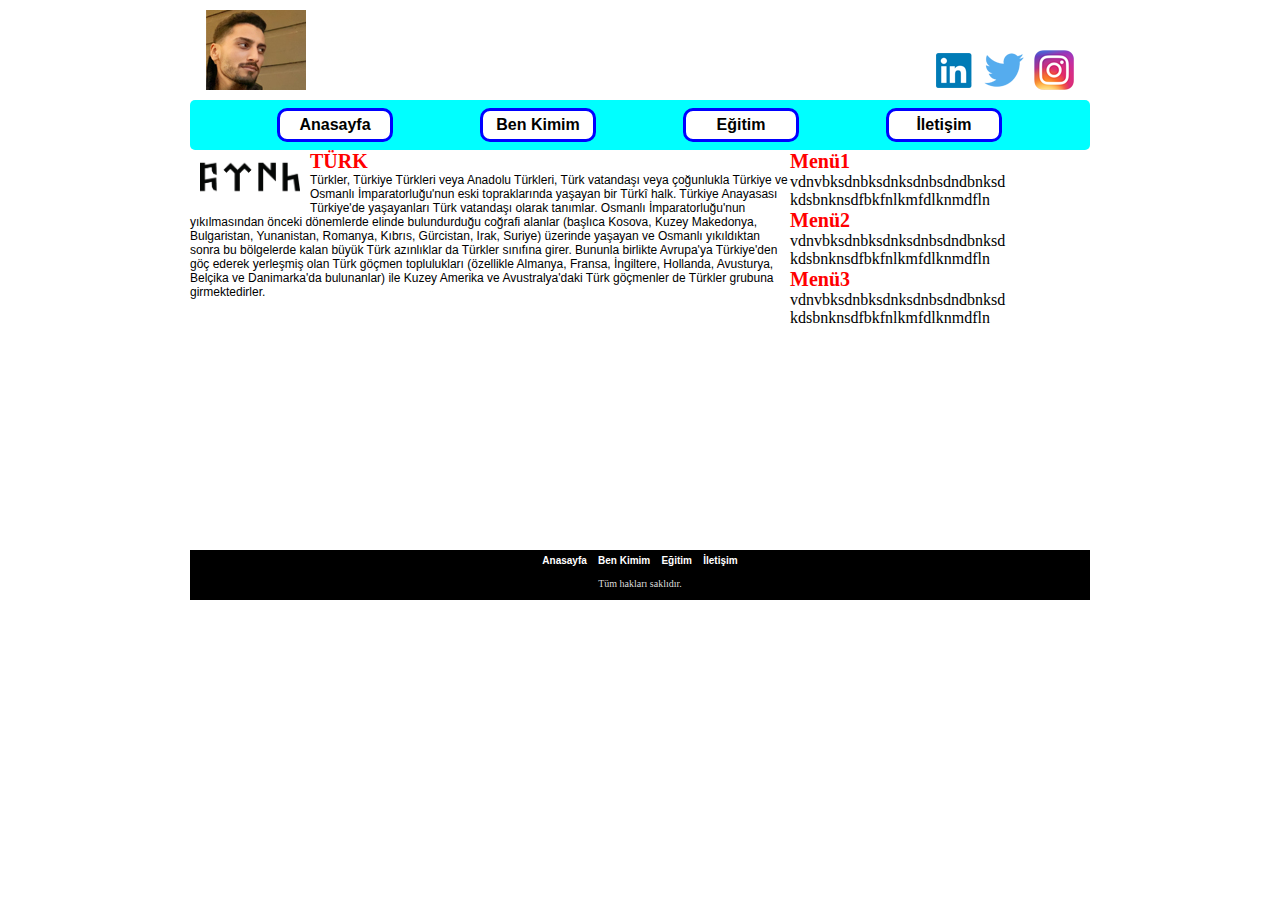
<file: kisisel/index.html>
<!DOCTYPE html>
<html lang="tr">
    <head>
        <meta charset="UTF-8">
        <title>Mustafa Aydoğmuş</title>
        <meta name="description" content="Mustafa Aydoğmuş">
        <meta name="keywords" content="Mustafa Aydoğmuş'un resmi web sitesi, html,css,js">
        <link rel="stylesheet" href="style.css">
    </head>

    <body>
        <div id="sayfa">
            <header id="banner">
                <div id="logo">
                    <a href="index.html">
                    <img src="resim/logo.jpg" alt="Mustafa Aydoğmuş">
                    </a>
                </div>
                <div id="sosyal">
                    <a href="instagram.com/ayddogmus">
                        <img id="icon" src="resim/ınstagram-logo.png">
                    </a>
                    <a href="twitter.com/ayddogmus">
                        <img id="icon" src="resim/twitter-logo.png">
                    </a>
                    <a href="https://www.linkedin.com/in/aydogmus">
                        <img id="icon" src="resim/linkedin-logo.png">
                    </a>
                </div>
            </header>
            <nav id="anamenu">
                <ul>
                    <li><a href="index.html">Anasayfa</a></li>
                    <li><a href="ben-kimim.html">Ben Kimim</a></li>
                    <li><a href="egitim.html">Eğitim</a></li>
                    <li><a href="iletisim.html">İletişim</a></li>
                </ul>
            </nav>
            <article id="icerik">
                <img class="resim" src="resim/turk.png" alt="TÜRK" title="TÜRK YAZISI">
                <h1 class="baslik">TÜRK</h1>
                <p class="metin">Türkler, Türkiye Türkleri veya Anadolu Türkleri, Türk vatandaşı veya çoğunlukla Türkiye ve Osmanlı İmparatorluğu'nun eski topraklarında yaşayan bir Türkî halk. Türkiye Anayasası Türkiye'de yaşayanları Türk vatandaşı olarak tanımlar.

                    Osmanlı İmparatorluğu'nun yıkılmasından önceki dönemlerde elinde bulundurduğu coğrafi alanlar (başlıca Kosova, Kuzey Makedonya, Bulgaristan, Yunanistan, Romanya, Kıbrıs, Gürcistan, Irak, Suriye) üzerinde yaşayan ve Osmanlı yıkıldıktan sonra bu bölgelerde kalan büyük Türk azınlıklar da Türkler sınıfına girer. Bununla birlikte Avrupa'ya Türkiye'den göç ederek yerleşmiş olan Türk göçmen toplulukları (özellikle Almanya, Fransa, İngiltere, Hollanda, Avusturya, Belçika ve Danimarka'da bulunanlar) ile Kuzey Amerika ve Avustralya'daki Türk göçmenler de Türkler grubuna girmektedirler.</p>
            </article>
            <aside id="yanmenu">
                <h1 class="baslik">Menü1</h1>
                <p>vdnvbksdnbksdnksdnbsdndbnksd
                    kdsbnknsdfbkfnlkmfdlknmdfln
                </p>
                <h1 class="baslik">Menü2</h1>
                <p>vdnvbksdnbksdnksdnbsdndbnksd
                    kdsbnknsdfbkfnlkmfdlknmdfln
                </p>
                <h1 class="baslik">Menü3</h1>
                <p>vdnvbksdnbksdnksdnbsdndbnksd
                    kdsbnknsdfbkfnlkmfdlknmdfln
                </p>
                
            </aside>
            <footer id="altmenu">
                <a href="index.html">Anasayfa</a> |
                <a href="ben-kimim.html">Ben Kimim</a> |
                <a href="egitim.html">Eğitim</a> |
                <a href="iletisim.html">İletişim</a>
                <br>
                <p class="kucukmetin">Tüm hakları saklıdır.</p>
            </footer>
        </div>
    </body>
</html>
</file>
<file: kisisel/style.css>
/*CSS Dosyası*/

/*Boşlukları Sıfırla*/
*{
    margin: 0px;
    padding: 0px;
}

#sayfa{
    width: 900px;
    min-height: 600px;
    border-style: solid;
    border-width: 0px;
    margin: auto;
}

/*Banner*/
#banner{
    width: 888px;
    min-height: 100px;
    border-style: none;
    border-width: 1px;
    margin: auto;
}

/*Logo*/
#logo{
    width: 100px;
    min-height: 80px;
    border-style: none;
    border-width: 1px;
    position: relative;
    top: 10px;
    left: 10px;
    float: left;
}

/*Social Media İcon*/
#sosyal{
    width: 180px;
    min-height: 40px;
    border-style: none;
    border-width: 1px;
    float:right;
    position: relative;
    top: 50px;
    right: 10px;
}

#icon{
    float: right;
    margin-left: 10px;
}

/*Ana Menü*/
#anamenu{
    width: 900px;
    min-height: 50px;
    border-style: dotted;
    background-color:cyan;
    border-width: 0px;
    margin: auto;
    border-radius: 5px;
}

#anamenu ul{
    list-style-type: none;
}

#anamenu ul li{
    width: 100px;
    border-style: solid;
    border-width: 3px;
    border-radius: 10px;
    border-color: blue;
    background-color: white;
    float: left;
    padding: 5px;
    margin-left: 87px;
    position: relative;
    top: 8px;
    text-align: center;
}

#anamenu ul a{
    font-family: Verdana, Geneva, Tahoma, sans-serif;
    text-decoration: none;
    font-weight: bolder;
}

#anamenu ul a:link{
    color:black;

}

#anamenu ul a:visited{
    color:red;

}

#anamenu ul a:hover{
    color:gray;
    text-decoration: underline;

}

#anamenu ul a:active{
    color: cornflowerblue;
}

/*İçerik ve Yan Menü Kodları*/
#icerik{
    width: 600px;
    min-height: 400px;
    border-style: none;
    border-width: 0px;
    float: left;
}

#yanmenu{
    width: 300px;
    min-height: 400px;
    border-style: none;
    border-width: 0px;
    float: right;
}

.resim{
    float: left;
    width: 100px;
    margin: 10px;
}

.metin{
    font-family: Verdana, Geneva, Tahoma, sans-serif;
    font-size: 12px;
    color: black;
}

.baslik{
    font-family: Georgia, 'Times New Roman', Times, serif;
    font-size: 20px;
    color: red;
    font-weight: bolder;
}

/*Alt Menü*/
#altmenu{
    width: 900px;
    min-height: 50px;
    border-style: none;
    background-color: black;
    float: left;
    text-align: center;
    color: black;
}

#altmenu a{
    font-family: Verdana, Geneva, Tahoma, sans-serif;
    font-size: 10px;
    font-weight: bolder;
    color: white;
    text-decoration: none;
}

#altmanu a:hover{
    color: blue;
    text-decoration: underline;
}

.kucukmetin{
    font-size: 10px;
    color: gainsboro;
    position: relative;
    top: 10px;
}
</file>
